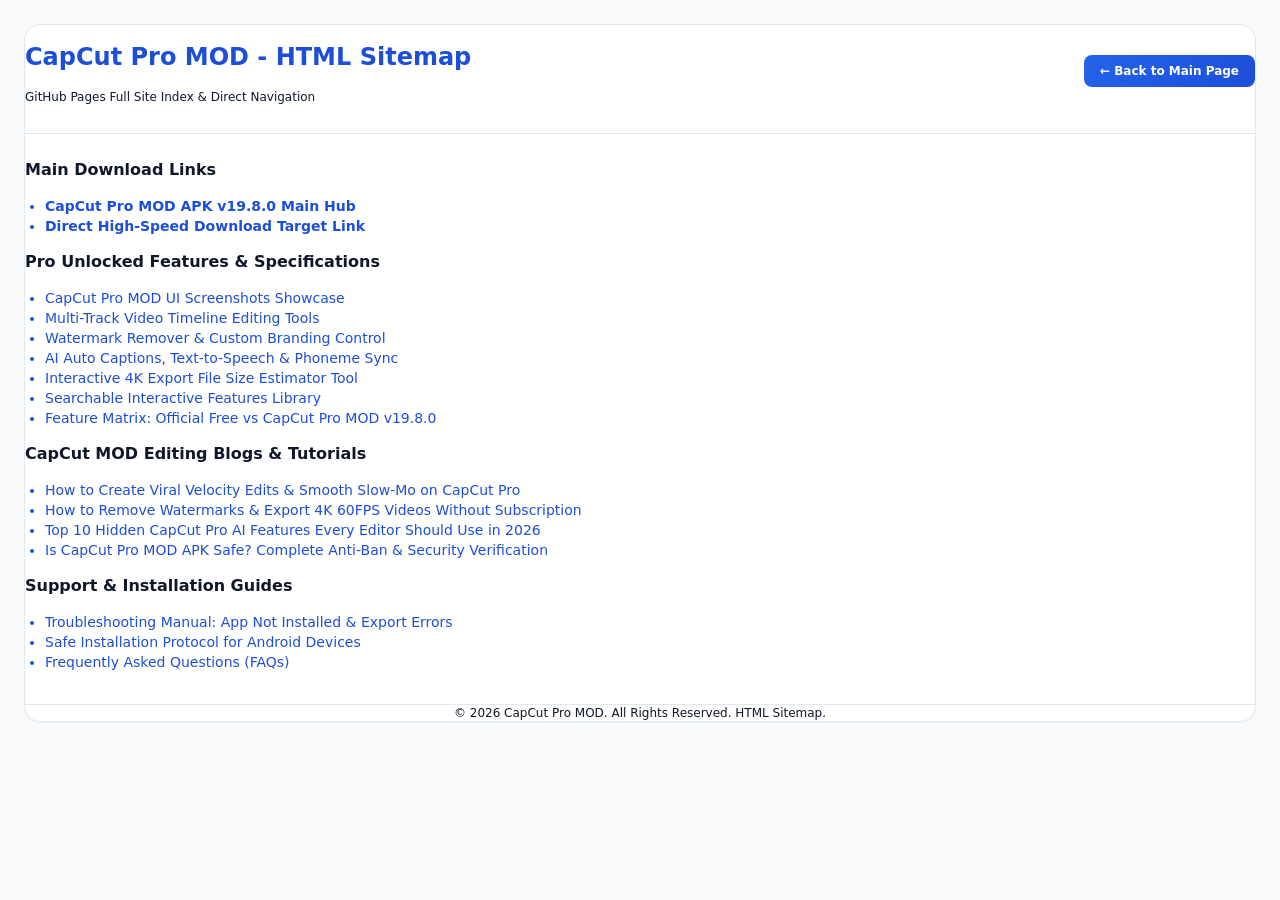
<file: sitemap.html>
<!DOCTYPE html>
<html lang="en">
<head>
    <meta charset="UTF-8">
    <meta name="viewport" content="width=device-width, initial-scale=1.0">
    <title>CapCut Pro MOD APK - HTML Sitemap &amp; Index</title>
    <meta name="description" content="Complete HTML Sitemap for CapCut Pro MOD APK v19.8.0 on GitHub Pages. Quickly navigate to features, screenshots, MOD blogs, FAQs, and download links.">
    <link rel="stylesheet" href="css/style.min.css">
</head>
<body class="bg-slate-50 text-slate-900 font-sans antialiased p-6 md:p-12">
    <main class="max-w-4xl mx-auto bg-white p-8 rounded-2xl border border-slate-200 shadow-sm">
        <header class="border-b border-slate-100 pb-4 mb-6 flex items-center justify-between">
            <div>
                <h1 class="text-2xl font-black text-brand-600">CapCut Pro MOD - HTML Sitemap</h1>
                <p class="text-xs text-slate-600 mt-1">GitHub Pages Full Site Index &amp; Direct Navigation</p>
            </div>
            <a href="index.html" class="gradient-btn text-white text-xs font-bold px-4 py-2 rounded-lg transition">&larr; Back to Main Page</a>
        </header>

        <section class="space-y-6">
            <div>
                <h2 class="text-base font-bold text-slate-900 mb-2">Main Download Links</h2>
                <ul class="list-disc pl-5 text-sm text-brand-600 space-y-1">
                    <li><a href="index.html" class="hover:underline font-bold">CapCut Pro MOD APK v19.8.0 Main Hub</a></li>
                    <li><a href="https://getmodsapk.com/2282-capcut-pro-free-mod-apk/download/" target="_blank" rel="noopener noreferrer" class="hover:underline text-emerald-600 font-bold">Direct High-Speed Download Target Link</a></li>
                </ul>
            </div>

            <div>
                <h2 class="text-base font-bold text-slate-900 mb-2">Pro Unlocked Features &amp; Specifications</h2>
                <ul class="list-disc pl-5 text-sm text-brand-600 space-y-1">
                    <li><a href="index.html#screenshots" class="hover:underline">CapCut Pro MOD UI Screenshots Showcase</a></li>
                    <li><a href="index.html#pro-tools" class="hover:underline">Multi-Track Video Timeline Editing Tools</a></li>
                    <li><a href="index.html#watermark" class="hover:underline">Watermark Remover &amp; Custom Branding Control</a></li>
                    <li><a href="index.html#advanced-ai" class="hover:underline">AI Auto Captions, Text-to-Speech &amp; Phoneme Sync</a></li>
                    <li><a href="index.html#estimator" class="hover:underline">Interactive 4K Export File Size Estimator Tool</a></li>
                    <li><a href="index.html#searchable-features" class="hover:underline">Searchable Interactive Features Library</a></li>
                    <li><a href="index.html#comparison" class="hover:underline">Feature Matrix: Official Free vs CapCut Pro MOD v19.8.0</a></li>
                </ul>
            </div>

            <div>
                <h2 class="text-base font-bold text-slate-900 mb-2">CapCut MOD Editing Blogs &amp; Tutorials</h2>
                <ul class="list-disc pl-5 text-sm text-brand-600 space-y-1">
                    <li><a href="index.html#blog-1" class="hover:underline">How to Create Viral Velocity Edits &amp; Smooth Slow-Mo on CapCut Pro</a></li>
                    <li><a href="index.html#blog-2" class="hover:underline">How to Remove Watermarks &amp; Export 4K 60FPS Videos Without Subscription</a></li>
                    <li><a href="index.html#blog-3" class="hover:underline">Top 10 Hidden CapCut Pro AI Features Every Editor Should Use in 2026</a></li>
                    <li><a href="index.html#blog-4" class="hover:underline">Is CapCut Pro MOD APK Safe? Complete Anti-Ban &amp; Security Verification</a></li>
                </ul>
            </div>

            <div>
                <h2 class="text-base font-bold text-slate-900 mb-2">Support &amp; Installation Guides</h2>
                <ul class="list-disc pl-5 text-sm text-brand-600 space-y-1">
                    <li><a href="index.html#troubleshooting" class="hover:underline">Troubleshooting Manual: App Not Installed &amp; Export Errors</a></li>
                    <li><a href="index.html#installation" class="hover:underline">Safe Installation Protocol for Android Devices</a></li>
                    <li><a href="index.html#faqs" class="hover:underline">Frequently Asked Questions (FAQs)</a></li>
                </ul>
            </div>
        </section>

        <footer class="mt-8 pt-4 border-t border-slate-100 text-xs text-slate-600 text-center">
            &copy; 2026 CapCut Pro MOD. All Rights Reserved. HTML Sitemap.
        </footer>
    </main>
</body>
</html>
</file>
<file: css/style.min.css>
*,::before,::after{box-sizing:border-box;border-width:0;border-style:solid;border-color:#e2e8f0}
html{line-height:1.5;-webkit-text-size-adjust:100%;font-family:Inter,system-ui,-apple-system,sans-serif;scroll-behavior:smooth}
body{margin:0;line-height:inherit;background-color:#f8fafc;color:#0f172a;font-family:Inter,system-ui,-apple-system,sans-serif}
img,svg,video{display:block;vertical-align:middle;max-width:100%;height:auto}
button,input,select{font-family:inherit;font-size:100%;line-height:inherit;margin:0;padding:0}
button{background-color:transparent;background-image:none;cursor:pointer}
a{color:inherit;text-decoration:none}
table{text-indent:0;border-collapse:collapse}
.bg-brand-50{background-color:#eff6ff}
.bg-brand-100{background-color:#dbeafe}
.bg-brand-500{background-color:#2563eb}
.text-brand-400{color:#60a5fa}
.text-brand-600{color:#1d4ed8}
.text-brand-700{color:#1e40af}
.text-brand-800{color:#1e3a8a}
.border-brand-100{border-color:#dbeafe}
.border-brand-200{border-color:#bfdbfe}
.shadow-brand-500\/25{box-shadow:0 10px 15px -3px rgba(37,99,235,0.25)}
.shadow-brand-500\/40{box-shadow:0 10px 15px -3px rgba(37,99,235,0.40)}
.flat-card{background-color:#ffffff;border:1px solid #e2e8f0;border-radius:0.75rem;box-shadow:0 1px 3px 0 rgba(0,0,0,0.05);transition:border-color 0.2s ease,box-shadow 0.2s ease}
.flat-card:hover{border-color:#cbd5e1;box-shadow:0 4px 6px -1px rgba(0,0,0,0.05)}
.tech-table td{padding:0.875rem 1.25rem;border-bottom:1px solid #f1f5f9}
.tech-table tr:last-child td{border-bottom:none}
.tech-table td:first-child{font-weight:600;color:#475569;width:38%;background-color:#fafafa}
.gradient-btn{background:linear-gradient(135deg,#2563eb 0%,#1d4ed8 100%)}
.gradient-btn:hover{background:linear-gradient(135deg,#1d4ed8 0%,#1e40af 100%)}
.accordion-content{max-height:0;overflow:hidden;transition:max-height 0.3s cubic-bezier(0,1,0,1)}
.accordion-content.active{max-height:1000px;transition:max-height 0.5s ease-in-out}
.screenshot-card{cursor:pointer;overflow:hidden;border-radius:0.75rem;transition:transform 0.25s ease,box-shadow 0.25s ease}
.screenshot-card:hover{transform:translateY(-4px);box-shadow:0 10px 20px -5px rgba(37,99,235,0.15)}
.fixed{position:fixed}
.absolute{position:absolute}
.relative{position:relative}
.sticky{position:sticky}
.inset-0{top:0;right:0;bottom:0;left:0}
.inset-0\.5{top:.125rem;right:.125rem;bottom:.125rem;left:.125rem}
.top-0{top:0}
.top-0\.5{top:.125rem}
.-top-2{top:-.5rem}
.-top-20{top:-5rem}
.-top-24{top:-6rem}
.-top-28{top:-7rem}
.-top-2\.5{top:-.625rem}
.-top-2\/3{top:-66.666667%}
.-top-2\/4{top:-50%}
.-right-2{right:-.5rem}
.-right-20{right:-5rem}
.-right-24{right:-6rem}
.-right-28{right:-7rem}
.-right-2\.5{right:-.625rem}
.-right-2\/3{right:-66.666667%}
.-right-2\/4{right:-50%}
.left-3{left:.75rem}
.left-32{left:8rem}
.left-36{left:9rem}
.left-3\.5{left:.875rem}
.left-3\/4{left:75%}
.z-50{z-index:50}
.mx-1{margin-left:.25rem;margin-right:.25rem}
.mx-10{margin-left:2.5rem;margin-right:2.5rem}
.mx-11{margin-left:2.75rem;margin-right:2.75rem}
.mx-12{margin-left:3rem;margin-right:3rem}
.mx-14{margin-left:3.5rem;margin-right:3.5rem}
.mx-16{margin-left:4rem;margin-right:4rem}
.mx-auto{margin-left:auto;margin-right:auto}
.mx-1\.5{margin-left:.375rem;margin-right:.375rem}
.my-4{margin-top:1rem;margin-bottom:1rem}
.my-40{margin-top:10rem;margin-bottom:10rem}
.my-44{margin-top:11rem;margin-bottom:11rem}
.my-48{margin-top:12rem;margin-bottom:12rem}
.mt-1{margin-top:.25rem}
.mt-2{margin-top:.5rem}
.mt-3{margin-top:.75rem}
.mt-4{margin-top:1rem}
.mt-8{margin-top:2rem}
.mt-10{margin-top:2.5rem}
.mt-11{margin-top:2.75rem}
.mt-12{margin-top:3rem}
.mt-14{margin-top:3.5rem}
.mt-16{margin-top:4rem}
.mt-20{margin-top:5rem}
.mt-24{margin-top:6rem}
.mt-28{margin-top:7rem}
.mt-32{margin-top:8rem}
.mt-36{margin-top:9rem}
.mt-40{margin-top:10rem}
.mt-44{margin-top:11rem}
.mt-48{margin-top:12rem}
.mt-80{margin-top:20rem}
.mt-1\.5{margin-top:.375rem}
.mt-2\.5{margin-top:.625rem}
.mt-3\.5{margin-top:.875rem}
.mr-1{margin-right:.25rem}
.mr-10{margin-right:2.5rem}
.mr-11{margin-right:2.75rem}
.mr-12{margin-right:3rem}
.mr-14{margin-right:3.5rem}
.mr-16{margin-right:4rem}
.mr-1\.5{margin-right:.375rem}
.mb-1{margin-bottom:.25rem}
.mb-2{margin-bottom:.5rem}
.mb-3{margin-bottom:.75rem}
.mb-4{margin-bottom:1rem}
.mb-6{margin-bottom:1.5rem}
.mb-8{margin-bottom:2rem}
.mb-10{margin-bottom:2.5rem}
.mb-11{margin-bottom:2.75rem}
.mb-12{margin-bottom:3rem}
.mb-14{margin-bottom:3.5rem}
.mb-16{margin-bottom:4rem}
.mb-20{margin-bottom:5rem}
.mb-24{margin-bottom:6rem}
.mb-28{margin-bottom:7rem}
.mb-32{margin-bottom:8rem}
.mb-36{margin-bottom:9rem}
.mb-40{margin-bottom:10rem}
.mb-44{margin-bottom:11rem}
.mb-48{margin-bottom:12rem}
.mb-60{margin-bottom:15rem}
.mb-64{margin-bottom:16rem}
.mb-80{margin-bottom:20rem}
.mb-1\.5{margin-bottom:.375rem}
.mb-2\.5{margin-bottom:.625rem}
.mb-3\.5{margin-bottom:.875rem}
.ml-1{margin-left:.25rem}
.ml-10{margin-left:2.5rem}
.ml-11{margin-left:2.75rem}
.ml-12{margin-left:3rem}
.ml-14{margin-left:3.5rem}
.ml-16{margin-left:4rem}
.ml-1\.5{margin-left:.375rem}
.block{display:block}
.inline-block{display:inline-block}
.flex{display:flex}
.inline-flex{display:inline-flex}
.grid{display:grid}
.hidden{display:none}
.h-2{height:.5rem}
.h-4{height:1rem}
.h-5{height:1.25rem}
.h-6{height:1.5rem}
.h-7{height:1.75rem}
.h-8{height:2rem}
.h-9{height:2.25rem}
.h-16{height:4rem}
.h-20{height:5rem}
.h-24{height:6rem}
.h-28{height:7rem}
.h-32{height:8rem}
.h-40{height:10rem}
.h-44{height:11rem}
.h-48{height:12rem}
.h-52{height:13rem}
.h-56{height:14rem}
.h-60{height:15rem}
.h-64{height:16rem}
.h-72{height:18rem}
.h-80{height:20rem}
.h-96{height:24rem}
.h-2\.5{height:.625rem}
.h-2\/3{height:66.666667%}
.h-2\/4{height:50%}
.h-2\/5{height:40%}
.h-4\/5{height:80%}
.h-2\/6{height:33.333333%}
.h-4\/6{height:66.666667%}
.h-5\/6{height:83.333333%}
.w-2{width:.5rem}
.w-4{width:1rem}
.w-5{width:1.25rem}
.w-6{width:1.5rem}
.w-7{width:1.75rem}
.w-8{width:2rem}
.w-9{width:2.25rem}
.w-20{width:5rem}
.w-24{width:6rem}
.w-28{width:7rem}
.w-32{width:8rem}
.w-40{width:10rem}
.w-44{width:11rem}
.w-48{width:12rem}
.w-52{width:13rem}
.w-56{width:14rem}
.w-60{width:15rem}
.w-64{width:16rem}
.w-72{width:18rem}
.w-80{width:20rem}
.w-96{width:24rem}
.w-auto{width:auto}
.w-2\.5{width:.625rem}
.w-2\/3{width:66.666667%}
.w-2\/4{width:50%}
.w-2\/5{width:40%}
.w-4\/5{width:80%}
.w-2\/6{width:33.333333%}
.w-4\/6{width:66.666667%}
.w-5\/6{width:83.333333%}
.w-2\/12{width:16.666667%}
.w-4\/12{width:33.333333%}
.w-5\/12{width:41.666667%}
.w-6\/12{width:50%}
.w-7\/12{width:58.333333%}
.w-8\/12{width:66.666667%}
.w-9\/12{width:75%}
.w-full{width:100%}
.max-w-none{max-width:none}
.max-w-2xl{max-width:42rem}
.max-w-3xl{max-width:48rem}
.max-w-5xl{max-width:64rem}
.max-w-6xl{max-width:72rem}
.flex-1{flex:1 1 0%}
.flex-auto{flex:1 1 auto}
.flex-initial{flex:0 1 auto}
.flex-none{flex:none}
.flex-shrink-0{flex-shrink:0}
.flex-shrink{flex-shrink:1}
.flex-grow-0{flex-grow:0}
.flex-grow{flex-grow:1}
.border-collapse{border-collapse:collapse}
.border-separate{border-collapse:separate}
.transform{--tw-translate-x:0;--tw-translate-y:0;--tw-rotate:0;--tw-skew-x:0;--tw-skew-y:0;--tw-scale-x:1;--tw-scale-y:1;transform:translateX(var(--tw-translate-x)) translateY(var(--tw-translate-y)) rotate(var(--tw-rotate)) skewX(var(--tw-skew-x)) skewY(var(--tw-skew-y)) scaleX(var(--tw-scale-x)) scaleY(var(--tw-scale-y))}
.transform-gpu{--tw-translate-x:0;--tw-translate-y:0;--tw-rotate:0;--tw-skew-x:0;--tw-skew-y:0;--tw-scale-x:1;--tw-scale-y:1;transform:translate3d(var(--tw-translate-x),var(--tw-translate-y),0) rotate(var(--tw-rotate)) skewX(var(--tw-skew-x)) skewY(var(--tw-skew-y)) scaleX(var(--tw-scale-x)) scaleY(var(--tw-scale-y))}
.transform-none{transform:none}
.hover\:-translate-y-1:hover{--tw-translate-y:-0.25rem}
.hover\:-translate-y-10:hover{--tw-translate-y:-2.5rem}
.hover\:-translate-y-11:hover{--tw-translate-y:-2.75rem}
.hover\:-translate-y-12:hover{--tw-translate-y:-3rem}
.hover\:-translate-y-14:hover{--tw-translate-y:-3.5rem}
.hover\:-translate-y-16:hover{--tw-translate-y:-4rem}
.hover\:-translate-y-1\.5:hover{--tw-translate-y:-0.375rem}
.hover\:-translate-y-1\/2:hover{--tw-translate-y:-50%}
.hover\:-translate-y-1\/3:hover{--tw-translate-y:-33.333333%}
.hover\:-translate-y-1\/4:hover{--tw-translate-y:-25%}
.animate-bounce{animation:bounce 1s infinite}
.list-decimal{list-style-type:decimal}
.grid-flow-row{grid-auto-flow:row}
.grid-flow-col{grid-auto-flow:column}
.grid-flow-row-dense{grid-auto-flow:row dense}
.grid-flow-col-dense{grid-auto-flow:column dense}
.grid-cols-1{grid-template-columns:repeat(1,minmax(0,1fr))}
.grid-cols-2{grid-template-columns:repeat(2,minmax(0,1fr))}
.grid-cols-3{grid-template-columns:repeat(3,minmax(0,1fr))}
.grid-cols-4{grid-template-columns:repeat(4,minmax(0,1fr))}
.grid-cols-5{grid-template-columns:repeat(5,minmax(0,1fr))}
.grid-cols-6{grid-template-columns:repeat(6,minmax(0,1fr))}
.grid-cols-7{grid-template-columns:repeat(7,minmax(0,1fr))}
.grid-cols-8{grid-template-columns:repeat(8,minmax(0,1fr))}
.grid-cols-9{grid-template-columns:repeat(9,minmax(0,1fr))}
.grid-cols-10{grid-template-columns:repeat(10,minmax(0,1fr))}
.grid-cols-11{grid-template-columns:repeat(11,minmax(0,1fr))}
.grid-cols-12{grid-template-columns:repeat(12,minmax(0,1fr))}
.grid-cols-none{grid-template-columns:none}
.grid-rows-1{grid-template-rows:repeat(1,minmax(0,1fr))}
.grid-rows-2{grid-template-rows:repeat(2,minmax(0,1fr))}
.grid-rows-3{grid-template-rows:repeat(3,minmax(0,1fr))}
.grid-rows-4{grid-template-rows:repeat(4,minmax(0,1fr))}
.grid-rows-5{grid-template-rows:repeat(5,minmax(0,1fr))}
.grid-rows-6{grid-template-rows:repeat(6,minmax(0,1fr))}
.grid-rows-none{grid-template-rows:none}
.flex-row{flex-direction:row}
.flex-row-reverse{flex-direction:row-reverse}
.flex-col{flex-direction:column}
.flex-col-reverse{flex-direction:column-reverse}
.flex-wrap{flex-wrap:wrap}
.flex-wrap-reverse{flex-wrap:wrap-reverse}
.flex-nowrap{flex-wrap:nowrap}
.items-center{align-items:center}
.justify-center{justify-content:center}
.justify-between{justify-content:space-between}
.gap-1{gap:.25rem}
.gap-2{gap:.5rem}
.gap-3{gap:.75rem}
.gap-4{gap:1rem}
.gap-6{gap:1.5rem}
.gap-10{gap:2.5rem}
.gap-11{gap:2.75rem}
.gap-12{gap:3rem}
.gap-14{gap:3.5rem}
.gap-16{gap:4rem}
.gap-20{gap:5rem}
.gap-24{gap:6rem}
.gap-28{gap:7rem}
.gap-32{gap:8rem}
.gap-36{gap:9rem}
.gap-40{gap:10rem}
.gap-44{gap:11rem}
.gap-48{gap:12rem}
.gap-60{gap:15rem}
.gap-64{gap:16rem}
.gap-1\.5{gap:.375rem}
.gap-2\.5{gap:.625rem}
.gap-3\.5{gap:.875rem}
.space-x-1>:not([hidden])~:not([hidden]){--tw-space-x-reverse:0;margin-right:calc(.25rem * var(--tw-space-x-reverse));margin-left:calc(.25rem * calc(1 - var(--tw-space-x-reverse)))}
.space-x-3>:not([hidden])~:not([hidden]){--tw-space-x-reverse:0;margin-right:calc(.75rem * var(--tw-space-x-reverse));margin-left:calc(.75rem * calc(1 - var(--tw-space-x-reverse)))}
.space-x-7>:not([hidden])~:not([hidden]){--tw-space-x-reverse:0;margin-right:calc(1.75rem * var(--tw-space-x-reverse));margin-left:calc(1.75rem * calc(1 - var(--tw-space-x-reverse)))}
.space-x-10>:not([hidden])~:not([hidden]){--tw-space-x-reverse:0;margin-right:calc(2.5rem * var(--tw-space-x-reverse));margin-left:calc(2.5rem * calc(1 - var(--tw-space-x-reverse)))}
.space-x-11>:not([hidden])~:not([hidden]){--tw-space-x-reverse:0;margin-right:calc(2.75rem * var(--tw-space-x-reverse));margin-left:calc(2.75rem * calc(1 - var(--tw-space-x-reverse)))}
.space-x-12>:not([hidden])~:not([hidden]){--tw-space-x-reverse:0;margin-right:calc(3rem * var(--tw-space-x-reverse));margin-left:calc(3rem * calc(1 - var(--tw-space-x-reverse)))}
.space-x-14>:not([hidden])~:not([hidden]){--tw-space-x-reverse:0;margin-right:calc(3.5rem * var(--tw-space-x-reverse));margin-left:calc(3.5rem * calc(1 - var(--tw-space-x-reverse)))}
.space-x-16>:not([hidden])~:not([hidden]){--tw-space-x-reverse:0;margin-right:calc(4rem * var(--tw-space-x-reverse));margin-left:calc(4rem * calc(1 - var(--tw-space-x-reverse)))}
.space-x-32>:not([hidden])~:not([hidden]){--tw-space-x-reverse:0;margin-right:calc(8rem * var(--tw-space-x-reverse));margin-left:calc(8rem * calc(1 - var(--tw-space-x-reverse)))}
.space-x-36>:not([hidden])~:not([hidden]){--tw-space-x-reverse:0;margin-right:calc(9rem * var(--tw-space-x-reverse));margin-left:calc(9rem * calc(1 - var(--tw-space-x-reverse)))}
.space-x-72>:not([hidden])~:not([hidden]){--tw-space-x-reverse:0;margin-right:calc(18rem * var(--tw-space-x-reverse));margin-left:calc(18rem * calc(1 - var(--tw-space-x-reverse)))}
.space-x-1\.5>:not([hidden])~:not([hidden]){--tw-space-x-reverse:0;margin-right:calc(.375rem * var(--tw-space-x-reverse));margin-left:calc(.375rem * calc(1 - var(--tw-space-x-reverse)))}
.space-x-3\.5>:not([hidden])~:not([hidden]){--tw-space-x-reverse:0;margin-right:calc(.875rem * var(--tw-space-x-reverse));margin-left:calc(.875rem * calc(1 - var(--tw-space-x-reverse)))}
.space-y-3>:not([hidden])~:not([hidden]){--tw-space-y-reverse:0;margin-top:calc(.75rem * calc(1 - var(--tw-space-y-reverse)));margin-bottom:calc(.75rem * var(--tw-space-y-reverse))}
.space-y-4>:not([hidden])~:not([hidden]){--tw-space-y-reverse:0;margin-top:calc(1rem * calc(1 - var(--tw-space-y-reverse)));margin-bottom:calc(1rem * var(--tw-space-y-reverse))}
.space-y-32>:not([hidden])~:not([hidden]){--tw-space-y-reverse:0;margin-top:calc(8rem * calc(1 - var(--tw-space-y-reverse)));margin-bottom:calc(8rem * var(--tw-space-y-reverse))}
.space-y-36>:not([hidden])~:not([hidden]){--tw-space-y-reverse:0;margin-top:calc(9rem * calc(1 - var(--tw-space-y-reverse)));margin-bottom:calc(9rem * var(--tw-space-y-reverse))}
.space-y-40>:not([hidden])~:not([hidden]){--tw-space-y-reverse:0;margin-top:calc(10rem * calc(1 - var(--tw-space-y-reverse)));margin-bottom:calc(10rem * var(--tw-space-y-reverse))}
.space-y-44>:not([hidden])~:not([hidden]){--tw-space-y-reverse:0;margin-top:calc(11rem * calc(1 - var(--tw-space-y-reverse)));margin-bottom:calc(11rem * var(--tw-space-y-reverse))}
.space-y-48>:not([hidden])~:not([hidden]){--tw-space-y-reverse:0;margin-top:calc(12rem * calc(1 - var(--tw-space-y-reverse)));margin-bottom:calc(12rem * var(--tw-space-y-reverse))}
.space-y-3\.5>:not([hidden])~:not([hidden]){--tw-space-y-reverse:0;margin-top:calc(.875rem * calc(1 - var(--tw-space-y-reverse)));margin-bottom:calc(.875rem * var(--tw-space-y-reverse))}
.divide-y-0>:not([hidden])~:not([hidden]){--tw-divide-y-reverse:0;border-top-width:calc(0px * calc(1 - var(--tw-divide-y-reverse)));border-bottom-width:calc(0px * var(--tw-divide-y-reverse))}
.divide-y-2>:not([hidden])~:not([hidden]){--tw-divide-y-reverse:0;border-top-width:calc(2px * calc(1 - var(--tw-divide-y-reverse)));border-bottom-width:calc(2px * var(--tw-divide-y-reverse))}
.divide-y-4>:not([hidden])~:not([hidden]){--tw-divide-y-reverse:0;border-top-width:calc(4px * calc(1 - var(--tw-divide-y-reverse)));border-bottom-width:calc(4px * var(--tw-divide-y-reverse))}
.divide-y-8>:not([hidden])~:not([hidden]){--tw-divide-y-reverse:0;border-top-width:calc(8px * calc(1 - var(--tw-divide-y-reverse)));border-bottom-width:calc(8px * var(--tw-divide-y-reverse))}
.divide-y>:not([hidden])~:not([hidden]){--tw-divide-y-reverse:0;border-top-width:calc(1px * calc(1 - var(--tw-divide-y-reverse)));border-bottom-width:calc(1px * var(--tw-divide-y-reverse))}
.divide-y-reverse>:not([hidden])~:not([hidden]){--tw-divide-y-reverse:1}
.divide-yellow-50>:not([hidden])~:not([hidden]){--tw-divide-opacity:1;border-color:rgba(255,251,235,var(--tw-divide-opacity))}
.divide-yellow-100>:not([hidden])~:not([hidden]){--tw-divide-opacity:1;border-color:rgba(254,243,199,var(--tw-divide-opacity))}
.divide-yellow-200>:not([hidden])~:not([hidden]){--tw-divide-opacity:1;border-color:rgba(253,230,138,var(--tw-divide-opacity))}
.divide-yellow-300>:not([hidden])~:not([hidden]){--tw-divide-opacity:1;border-color:rgba(252,211,77,var(--tw-divide-opacity))}
.divide-yellow-400>:not([hidden])~:not([hidden]){--tw-divide-opacity:1;border-color:rgba(251,191,36,var(--tw-divide-opacity))}
.divide-yellow-500>:not([hidden])~:not([hidden]){--tw-divide-opacity:1;border-color:rgba(245,158,11,var(--tw-divide-opacity))}
.divide-yellow-600>:not([hidden])~:not([hidden]){--tw-divide-opacity:1;border-color:rgba(217,119,6,var(--tw-divide-opacity))}
.divide-yellow-700>:not([hidden])~:not([hidden]){--tw-divide-opacity:1;border-color:rgba(180,83,9,var(--tw-divide-opacity))}
.divide-yellow-800>:not([hidden])~:not([hidden]){--tw-divide-opacity:1;border-color:rgba(146,64,14,var(--tw-divide-opacity))}
.divide-yellow-900>:not([hidden])~:not([hidden]){--tw-divide-opacity:1;border-color:rgba(120,53,15,var(--tw-divide-opacity))}
.self-start{align-self:flex-start}
.overflow-hidden{overflow:hidden}
.overflow-x-auto{overflow-x:auto}
.rounded-none{border-radius:0}
.rounded-sm{border-radius:.125rem}
.rounded{border-radius:.25rem}
.rounded-md{border-radius:.375rem}
.rounded-lg{border-radius:.5rem}
.rounded-xl{border-radius:.75rem}
.rounded-2xl{border-radius:1rem}
.rounded-3xl{border-radius:1.5rem}
.rounded-full{border-radius:9999px}
.rounded-t-none{border-top-left-radius:0;border-top-right-radius:0}
.rounded-t-sm{border-top-left-radius:.125rem;border-top-right-radius:.125rem}
.rounded-t{border-top-left-radius:.25rem;border-top-right-radius:.25rem}
.rounded-t-md{border-top-left-radius:.375rem;border-top-right-radius:.375rem}
.rounded-t-lg{border-top-left-radius:.5rem;border-top-right-radius:.5rem}
.rounded-t-xl{border-top-left-radius:.75rem;border-top-right-radius:.75rem}
.rounded-t-2xl{border-top-left-radius:1rem;border-top-right-radius:1rem}
.rounded-t-3xl{border-top-left-radius:1.5rem;border-top-right-radius:1.5rem}
.rounded-t-full{border-top-left-radius:9999px;border-top-right-radius:9999px}
.rounded-r-none{border-top-right-radius:0;border-bottom-right-radius:0}
.rounded-r-sm{border-top-right-radius:.125rem;border-bottom-right-radius:.125rem}
.rounded-r{border-top-right-radius:.25rem;border-bottom-right-radius:.25rem}
.rounded-r-md{border-top-right-radius:.375rem;border-bottom-right-radius:.375rem}
.rounded-r-lg{border-top-right-radius:.5rem;border-bottom-right-radius:.5rem}
.rounded-r-xl{border-top-right-radius:.75rem;border-bottom-right-radius:.75rem}
.rounded-r-2xl{border-top-right-radius:1rem;border-bottom-right-radius:1rem}
.rounded-r-3xl{border-top-right-radius:1.5rem;border-bottom-right-radius:1.5rem}
.rounded-r-full{border-top-right-radius:9999px;border-bottom-right-radius:9999px}
.rounded-b-none{border-bottom-right-radius:0;border-bottom-left-radius:0}
.rounded-b-sm{border-bottom-right-radius:.125rem;border-bottom-left-radius:.125rem}
.rounded-b{border-bottom-right-radius:.25rem;border-bottom-left-radius:.25rem}
.rounded-b-md{border-bottom-right-radius:.375rem;border-bottom-left-radius:.375rem}
.rounded-b-lg{border-bottom-right-radius:.5rem;border-bottom-left-radius:.5rem}
.rounded-b-xl{border-bottom-right-radius:.75rem;border-bottom-left-radius:.75rem}
.rounded-b-2xl{border-bottom-right-radius:1rem;border-bottom-left-radius:1rem}
.rounded-b-3xl{border-bottom-right-radius:1.5rem;border-bottom-left-radius:1.5rem}
.rounded-b-full{border-bottom-right-radius:9999px;border-bottom-left-radius:9999px}
.rounded-l-none{border-top-left-radius:0;border-bottom-left-radius:0}
.rounded-l-sm{border-top-left-radius:.125rem;border-bottom-left-radius:.125rem}
.rounded-l{border-top-left-radius:.25rem;border-bottom-left-radius:.25rem}
.rounded-l-md{border-top-left-radius:.375rem;border-bottom-left-radius:.375rem}
.rounded-l-lg{border-top-left-radius:.5rem;border-bottom-left-radius:.5rem}
.rounded-l-xl{border-top-left-radius:.75rem;border-bottom-left-radius:.75rem}
.rounded-l-2xl{border-top-left-radius:1rem;border-bottom-left-radius:1rem}
.rounded-l-3xl{border-top-left-radius:1.5rem;border-bottom-left-radius:1.5rem}
.rounded-l-full{border-top-left-radius:9999px;border-bottom-left-radius:9999px}
.rounded-tl-none{border-top-left-radius:0}
.rounded-tl-sm{border-top-left-radius:.125rem}
.rounded-tl{border-top-left-radius:.25rem}
.rounded-tl-md{border-top-left-radius:.375rem}
.rounded-tl-lg{border-top-left-radius:.5rem}
.rounded-tl-xl{border-top-left-radius:.75rem}
.rounded-tl-2xl{border-top-left-radius:1rem}
.rounded-tl-3xl{border-top-left-radius:1.5rem}
.rounded-tl-full{border-top-left-radius:9999px}
.rounded-tr-none{border-top-right-radius:0}
.rounded-tr-sm{border-top-right-radius:.125rem}
.rounded-tr{border-top-right-radius:.25rem}
.rounded-tr-md{border-top-right-radius:.375rem}
.rounded-tr-lg{border-top-right-radius:.5rem}
.rounded-tr-xl{border-top-right-radius:.75rem}
.rounded-tr-2xl{border-top-right-radius:1rem}
.rounded-tr-3xl{border-top-right-radius:1.5rem}
.rounded-tr-full{border-top-right-radius:9999px}
.rounded-br-none{border-bottom-right-radius:0}
.rounded-br-sm{border-bottom-right-radius:.125rem}
.rounded-br{border-bottom-right-radius:.25rem}
.rounded-br-md{border-bottom-right-radius:.375rem}
.rounded-br-lg{border-bottom-right-radius:.5rem}
.rounded-br-xl{border-bottom-right-radius:.75rem}
.rounded-br-2xl{border-bottom-right-radius:1rem}
.rounded-br-3xl{border-bottom-right-radius:1.5rem}
.rounded-br-full{border-bottom-right-radius:9999px}
.rounded-bl-none{border-bottom-left-radius:0}
.rounded-bl-sm{border-bottom-left-radius:.125rem}
.rounded-bl{border-bottom-left-radius:.25rem}
.rounded-bl-md{border-bottom-left-radius:.375rem}
.rounded-bl-lg{border-bottom-left-radius:.5rem}
.rounded-bl-xl{border-bottom-left-radius:.75rem}
.rounded-bl-2xl{border-bottom-left-radius:1rem}
.rounded-bl-3xl{border-bottom-left-radius:1.5rem}
.rounded-bl-full{border-bottom-left-radius:9999px}
.border-0{border-width:0}
.border-2{border-width:2px}
.border-4{border-width:4px}
.border-8{border-width:8px}
.border{border-width:1px}
.border-t-0{border-top-width:0}
.border-t-2{border-top-width:2px}
.border-t-4{border-top-width:4px}
.border-t-8{border-top-width:8px}
.border-t{border-top-width:1px}
.border-r-0{border-right-width:0}
.border-r-2{border-right-width:2px}
.border-r-4{border-right-width:4px}
.border-r-8{border-right-width:8px}
.border-r{border-right-width:1px}
.border-b-0{border-bottom-width:0}
.border-b-2{border-bottom-width:2px}
.border-b-4{border-bottom-width:4px}
.border-b-8{border-bottom-width:8px}
.border-b{border-bottom-width:1px}
.border-l-0{border-left-width:0}
.border-l-2{border-left-width:2px}
.border-l-4{border-left-width:4px}
.border-l-8{border-left-width:8px}
.border-l{border-left-width:1px}
.border-solid{border-style:solid}
.border-dashed{border-style:dashed}
.border-dotted{border-style:dotted}
.border-double{border-style:double}
.border-none{border-style:none}
.border-transparent{border-color:transparent}
.border-current{border-color:currentColor}
.border-black{--tw-border-opacity:1;border-color:rgba(0,0,0,var(--tw-border-opacity))}
.border-white{--tw-border-opacity:1;border-color:rgba(255,255,255,var(--tw-border-opacity))}
.border-gray-50{--tw-border-opacity:1;border-color:rgba(249,250,251,var(--tw-border-opacity))}
.border-gray-100{--tw-border-opacity:1;border-color:rgba(243,244,246,var(--tw-border-opacity))}
.border-gray-200{--tw-border-opacity:1;border-color:rgba(229,231,235,var(--tw-border-opacity))}
.border-gray-300{--tw-border-opacity:1;border-color:rgba(209,213,219,var(--tw-border-opacity))}
.border-gray-400{--tw-border-opacity:1;border-color:rgba(156,163,175,var(--tw-border-opacity))}
.border-gray-500{--tw-border-opacity:1;border-color:rgba(107,114,128,var(--tw-border-opacity))}
.border-gray-600{--tw-border-opacity:1;border-color:rgba(75,85,99,var(--tw-border-opacity))}
.border-gray-700{--tw-border-opacity:1;border-color:rgba(55,65,81,var(--tw-border-opacity))}
.border-gray-800{--tw-border-opacity:1;border-color:rgba(31,41,55,var(--tw-border-opacity))}
.border-gray-900{--tw-border-opacity:1;border-color:rgba(17,24,39,var(--tw-border-opacity))}
.border-red-50{--tw-border-opacity:1;border-color:rgba(254,242,242,var(--tw-border-opacity))}
.border-red-100{--tw-border-opacity:1;border-color:rgba(254,226,226,var(--tw-border-opacity))}
.border-red-200{--tw-border-opacity:1;border-color:rgba(254,202,202,var(--tw-border-opacity))}
.border-red-300{--tw-border-opacity:1;border-color:rgba(252,165,165,var(--tw-border-opacity))}
.border-red-400{--tw-border-opacity:1;border-color:rgba(248,113,113,var(--tw-border-opacity))}
.border-red-500{--tw-border-opacity:1;border-color:rgba(239,68,68,var(--tw-border-opacity))}
.border-red-600{--tw-border-opacity:1;border-color:rgba(220,38,38,var(--tw-border-opacity))}
.border-red-700{--tw-border-opacity:1;border-color:rgba(185,28,28,var(--tw-border-opacity))}
.border-red-800{--tw-border-opacity:1;border-color:rgba(153,27,27,var(--tw-border-opacity))}
.border-red-900{--tw-border-opacity:1;border-color:rgba(127,29,29,var(--tw-border-opacity))}
.border-yellow-50{--tw-border-opacity:1;border-color:rgba(255,251,235,var(--tw-border-opacity))}
.border-yellow-100{--tw-border-opacity:1;border-color:rgba(254,243,199,var(--tw-border-opacity))}
.border-yellow-200{--tw-border-opacity:1;border-color:rgba(253,230,138,var(--tw-border-opacity))}
.border-yellow-300{--tw-border-opacity:1;border-color:rgba(252,211,77,var(--tw-border-opacity))}
.border-yellow-400{--tw-border-opacity:1;border-color:rgba(251,191,36,var(--tw-border-opacity))}
.border-yellow-500{--tw-border-opacity:1;border-color:rgba(245,158,11,var(--tw-border-opacity))}
.border-yellow-600{--tw-border-opacity:1;border-color:rgba(217,119,6,var(--tw-border-opacity))}
.border-yellow-700{--tw-border-opacity:1;border-color:rgba(180,83,9,var(--tw-border-opacity))}
.border-yellow-800{--tw-border-opacity:1;border-color:rgba(146,64,14,var(--tw-border-opacity))}
.border-yellow-900{--tw-border-opacity:1;border-color:rgba(120,53,15,var(--tw-border-opacity))}
.border-green-50{--tw-border-opacity:1;border-color:rgba(236,253,245,var(--tw-border-opacity))}
.border-green-100{--tw-border-opacity:1;border-color:rgba(209,250,229,var(--tw-border-opacity))}
.border-green-200{--tw-border-opacity:1;border-color:rgba(167,243,208,var(--tw-border-opacity))}
.border-green-300{--tw-border-opacity:1;border-color:rgba(110,231,183,var(--tw-border-opacity))}
.border-green-400{--tw-border-opacity:1;border-color:rgba(52,211,153,var(--tw-border-opacity))}
.border-green-500{--tw-border-opacity:1;border-color:rgba(16,185,129,var(--tw-border-opacity))}
.border-green-600{--tw-border-opacity:1;border-color:rgba(5,150,105,var(--tw-border-opacity))}
.border-green-700{--tw-border-opacity:1;border-color:rgba(4,120,87,var(--tw-border-opacity))}
.border-green-800{--tw-border-opacity:1;border-color:rgba(6,95,70,var(--tw-border-opacity))}
.border-green-900{--tw-border-opacity:1;border-color:rgba(6,78,59,var(--tw-border-opacity))}
.border-blue-50{--tw-border-opacity:1;border-color:rgba(239,246,255,var(--tw-border-opacity))}
.border-blue-100{--tw-border-opacity:1;border-color:rgba(219,234,254,var(--tw-border-opacity))}
.border-blue-200{--tw-border-opacity:1;border-color:rgba(191,219,254,var(--tw-border-opacity))}
.border-blue-300{--tw-border-opacity:1;border-color:rgba(147,197,253,var(--tw-border-opacity))}
.border-blue-400{--tw-border-opacity:1;border-color:rgba(96,165,250,var(--tw-border-opacity))}
.border-blue-500{--tw-border-opacity:1;border-color:rgba(59,130,246,var(--tw-border-opacity))}
.border-blue-600{--tw-border-opacity:1;border-color:rgba(37,99,235,var(--tw-border-opacity))}
.border-blue-700{--tw-border-opacity:1;border-color:rgba(29,78,216,var(--tw-border-opacity))}
.border-blue-800{--tw-border-opacity:1;border-color:rgba(30,64,175,var(--tw-border-opacity))}
.border-blue-900{--tw-border-opacity:1;border-color:rgba(30,58,138,var(--tw-border-opacity))}
.border-indigo-50{--tw-border-opacity:1;border-color:rgba(238,242,255,var(--tw-border-opacity))}
.border-indigo-100{--tw-border-opacity:1;border-color:rgba(224,231,255,var(--tw-border-opacity))}
.border-indigo-200{--tw-border-opacity:1;border-color:rgba(199,210,254,var(--tw-border-opacity))}
.border-indigo-300{--tw-border-opacity:1;border-color:rgba(165,180,252,var(--tw-border-opacity))}
.border-indigo-400{--tw-border-opacity:1;border-color:rgba(129,140,248,var(--tw-border-opacity))}
.border-indigo-500{--tw-border-opacity:1;border-color:rgba(99,102,241,var(--tw-border-opacity))}
.border-indigo-600{--tw-border-opacity:1;border-color:rgba(79,70,229,var(--tw-border-opacity))}
.border-indigo-700{--tw-border-opacity:1;border-color:rgba(67,56,202,var(--tw-border-opacity))}
.border-indigo-800{--tw-border-opacity:1;border-color:rgba(55,48,163,var(--tw-border-opacity))}
.border-indigo-900{--tw-border-opacity:1;border-color:rgba(49,46,129,var(--tw-border-opacity))}
.border-purple-50{--tw-border-opacity:1;border-color:rgba(245,243,255,var(--tw-border-opacity))}
.border-purple-100{--tw-border-opacity:1;border-color:rgba(237,233,254,var(--tw-border-opacity))}
.border-purple-200{--tw-border-opacity:1;border-color:rgba(221,214,254,var(--tw-border-opacity))}
.border-purple-300{--tw-border-opacity:1;border-color:rgba(196,181,253,var(--tw-border-opacity))}
.border-purple-400{--tw-border-opacity:1;border-color:rgba(167,139,250,var(--tw-border-opacity))}
.border-purple-500{--tw-border-opacity:1;border-color:rgba(139,92,246,var(--tw-border-opacity))}
.border-purple-600{--tw-border-opacity:1;border-color:rgba(124,58,237,var(--tw-border-opacity))}
.border-purple-700{--tw-border-opacity:1;border-color:rgba(109,40,217,var(--tw-border-opacity))}
.border-purple-800{--tw-border-opacity:1;border-color:rgba(91,33,182,var(--tw-border-opacity))}
.border-purple-900{--tw-border-opacity:1;border-color:rgba(76,29,149,var(--tw-border-opacity))}
.border-pink-50{--tw-border-opacity:1;border-color:rgba(253,242,248,var(--tw-border-opacity))}
.border-pink-100{--tw-border-opacity:1;border-color:rgba(252,231,243,var(--tw-border-opacity))}
.border-pink-200{--tw-border-opacity:1;border-color:rgba(251,207,232,var(--tw-border-opacity))}
.border-pink-300{--tw-border-opacity:1;border-color:rgba(249,168,212,var(--tw-border-opacity))}
.border-pink-400{--tw-border-opacity:1;border-color:rgba(244,114,182,var(--tw-border-opacity))}
.border-pink-500{--tw-border-opacity:1;border-color:rgba(236,72,153,var(--tw-border-opacity))}
.border-pink-600{--tw-border-opacity:1;border-color:rgba(219,39,119,var(--tw-border-opacity))}
.border-pink-700{--tw-border-opacity:1;border-color:rgba(190,24,93,var(--tw-border-opacity))}
.border-pink-800{--tw-border-opacity:1;border-color:rgba(157,23,77,var(--tw-border-opacity))}
.border-pink-900{--tw-border-opacity:1;border-color:rgba(131,24,67,var(--tw-border-opacity))}
.border-opacity-0{--tw-border-opacity:0}
.border-opacity-5{--tw-border-opacity:0.05}
.border-opacity-10{--tw-border-opacity:0.1}
.border-opacity-20{--tw-border-opacity:0.2}
.border-opacity-25{--tw-border-opacity:0.25}
.border-opacity-30{--tw-border-opacity:0.3}
.border-opacity-40{--tw-border-opacity:0.4}
.border-opacity-50{--tw-border-opacity:0.5}
.border-opacity-60{--tw-border-opacity:0.6}
.border-opacity-70{--tw-border-opacity:0.7}
.border-opacity-75{--tw-border-opacity:0.75}
.border-opacity-80{--tw-border-opacity:0.8}
.border-opacity-90{--tw-border-opacity:0.9}
.border-opacity-95{--tw-border-opacity:0.95}
.border-opacity-100{--tw-border-opacity:1}
.bg-white{--tw-bg-opacity:1;background-color:rgba(255,255,255,var(--tw-bg-opacity))}
.bg-blue-50{--tw-bg-opacity:1;background-color:rgba(239,246,255,var(--tw-bg-opacity))}
.bg-blue-100{--tw-bg-opacity:1;background-color:rgba(219,234,254,var(--tw-bg-opacity))}
.bg-blue-500{--tw-bg-opacity:1;background-color:rgba(59,130,246,var(--tw-bg-opacity))}
.hover\:bg-white:hover{--tw-bg-opacity:1;background-color:rgba(255,255,255,var(--tw-bg-opacity))}
.hover\:bg-blue-100:hover{--tw-bg-opacity:1;background-color:rgba(219,234,254,var(--tw-bg-opacity))}
.focus\:bg-white:focus{--tw-bg-opacity:1;background-color:rgba(255,255,255,var(--tw-bg-opacity))}
.object-contain{object-fit:contain}
.object-cover{object-fit:cover}
.p-1{padding:.25rem}
.p-2{padding:.5rem}
.p-4{padding:1rem}
.p-5{padding:1.25rem}
.p-6{padding:1.5rem}
.p-10{padding:2.5rem}
.p-11{padding:2.75rem}
.p-12{padding:3rem}
.p-14{padding:3.5rem}
.p-16{padding:4rem}
.p-20{padding:5rem}
.p-24{padding:6rem}
.p-28{padding:7rem}
.p-40{padding:10rem}
.p-44{padding:11rem}
.p-48{padding:12rem}
.p-52{padding:13rem}
.p-56{padding:14rem}
.p-60{padding:15rem}
.p-64{padding:16rem}
.p-1\.5{padding:.375rem}
.p-2\.5{padding:.625rem}
.px-2{padding-left:.5rem;padding-right:.5rem}
.px-3{padding-left:.75rem;padding-right:.75rem}
.px-4{padding-left:1rem;padding-right:1rem}
.px-5{padding-left:1.25rem;padding-right:1.25rem}
.px-6{padding-left:1.5rem;padding-right:1.5rem}
.px-8{padding-left:2rem;padding-right:2rem}
.px-10{padding-left:2.5rem;padding-right:2.5rem}
.px-20{padding-left:5rem;padding-right:5rem}
.px-24{padding-left:6rem;padding-right:6rem}
.px-28{padding-left:7rem;padding-right:7rem}
.px-32{padding-left:8rem;padding-right:8rem}
.px-36{padding-left:9rem;padding-right:9rem}
.px-40{padding-left:10rem;padding-right:10rem}
.px-44{padding-left:11rem;padding-right:11rem}
.px-48{padding-left:12rem;padding-right:12rem}
.px-52{padding-left:13rem;padding-right:13rem}
.px-56{padding-left:14rem;padding-right:14rem}
.px-60{padding-left:15rem;padding-right:15rem}
.px-64{padding-left:16rem;padding-right:16rem}
.px-80{padding-left:20rem;padding-right:20rem}
.px-2\.5{padding-left:.625rem;padding-right:.625rem}
.px-3\.5{padding-left:.875rem;padding-right:.875rem}
.py-1{padding-top:.25rem;padding-bottom:.25rem}
.py-2{padding-top:.5rem;padding-bottom:.5rem}
.py-4{padding-top:1rem;padding-bottom:1rem}
.py-8{padding-top:2rem;padding-bottom:2rem}
.py-10{padding-top:2.5rem;padding-bottom:2.5rem}
.py-11{padding-top:2.75rem;padding-bottom:2.75rem}
.py-12{padding-top:3rem;padding-bottom:3rem}
.py-14{padding-top:3.5rem;padding-bottom:3.5rem}
.py-16{padding-top:4rem;padding-bottom:4rem}
.py-20{padding-top:5rem;padding-bottom:5rem}
.py-24{padding-top:6rem;padding-bottom:6rem}
.py-28{padding-top:7rem;padding-bottom:7rem}
.py-40{padding-top:10rem;padding-bottom:10rem}
.py-44{padding-top:11rem;padding-bottom:11rem}
.py-48{padding-top:12rem;padding-bottom:12rem}
.py-80{padding-top:20rem;padding-bottom:20rem}
.py-1\.5{padding-top:.375rem;padding-bottom:.375rem}
.py-2\.5{padding-top:.625rem;padding-bottom:.625rem}
.pt-3{padding-top:.75rem}
.pt-6{padding-top:1.5rem}
.pt-32{padding-top:8rem}
.pt-36{padding-top:9rem}
.pt-60{padding-top:15rem}
.pt-64{padding-top:16rem}
.pt-3\.5{padding-top:.875rem}
.pb-3{padding-bottom:.75rem}
.pb-4{padding-bottom:1rem}
.pb-32{padding-bottom:8rem}
.pb-36{padding-bottom:9rem}
.pb-40{padding-bottom:10rem}
.pb-44{padding-bottom:11rem}
.pb-48{padding-bottom:12rem}
.pb-3\.5{padding-bottom:.875rem}
.pl-5{padding-left:1.25rem}
.pl-9{padding-left:2.25rem}
.pl-52{padding-left:13rem}
.pl-56{padding-left:14rem}
.pl-96{padding-left:24rem}
.text-left{text-align:left}
.text-center{text-align:center}
.font-mono{font-family:ui-monospace,SFMono-Regular,Menlo,Monaco,Consolas,"Liberation Mono","Courier New",monospace}
.text-xs{font-size:.75rem;line-height:1rem}
.text-sm{font-size:.875rem;line-height:1.25rem}
.text-base{font-size:1rem;line-height:1.5rem}
.text-lg{font-size:1.125rem;line-height:1.75rem}
.text-xl{font-size:1.25rem;line-height:1.75rem}
.text-2xl{font-size:1.5rem;line-height:2rem}
.font-normal{font-weight:400}
.font-medium{font-weight:500}
.font-semibold{font-weight:600}
.font-bold{font-weight:700}
.font-extrabold{font-weight:800}
.font-black{font-weight:900}
.uppercase{text-transform:uppercase}
.leading-tight{line-height:1.25}
.leading-snug{line-height:1.375}
.leading-relaxed{line-height:1.625}
.tracking-tighter{letter-spacing:-.05em}
.tracking-tight{letter-spacing:-.025em}
.tracking-wider{letter-spacing:.05em}
.text-white{--tw-text-opacity:1;color:rgba(255,255,255,var(--tw-text-opacity))}
.text-red-700{--tw-text-opacity:1;color:rgba(185,28,28,var(--tw-text-opacity))}
.text-blue-600{--tw-text-opacity:1;color:rgba(37,99,235,var(--tw-text-opacity))}
.text-blue-800{--tw-text-opacity:1;color:rgba(30,64,175,var(--tw-text-opacity))}
.underline{text-decoration:underline}
.hover\:underline:hover{text-decoration:underline}
.antialiased{-webkit-font-smoothing:antialiased;-moz-osx-font-smoothing:grayscale}
.shadow-sm{--tw-shadow:0 1px 2px 0 rgba(0, 0, 0, 0.05);box-shadow:var(--tw-ring-offset-shadow,0 0 #0000),var(--tw-ring-shadow,0 0 #0000),var(--tw-shadow)}
.shadow-md{--tw-shadow:0 4px 6px -1px rgba(0, 0, 0, 0.1),0 2px 4px -1px rgba(0, 0, 0, 0.06);box-shadow:var(--tw-ring-offset-shadow,0 0 #0000),var(--tw-ring-shadow,0 0 #0000),var(--tw-shadow)}
.shadow-lg{--tw-shadow:0 10px 15px -3px rgba(0, 0, 0, 0.1),0 4px 6px -2px rgba(0, 0, 0, 0.05);box-shadow:var(--tw-ring-offset-shadow,0 0 #0000),var(--tw-ring-shadow,0 0 #0000),var(--tw-shadow)}
.shadow-2xl{--tw-shadow:0 25px 50px -12px rgba(0, 0, 0, 0.25);box-shadow:var(--tw-ring-offset-shadow,0 0 #0000),var(--tw-ring-shadow,0 0 #0000),var(--tw-shadow)}
.focus\:outline-none:focus{outline:2px solid transparent;outline-offset:2px}
.focus\:ring-2:focus{--tw-ring-offset-shadow:var(--tw-ring-inset) 0 0 0 var(--tw-ring-offset-width) var(--tw-ring-offset-color);--tw-ring-shadow:var(--tw-ring-inset) 0 0 0 calc(2px + var(--tw-ring-offset-width)) var(--tw-ring-color);box-shadow:var(--tw-ring-offset-shadow),var(--tw-ring-shadow),var(--tw-shadow,0 0 #0000)}
.backdrop-blur-sm{--tw-backdrop-blur:blur(4px)}
.backdrop-blur-md{--tw-backdrop-blur:blur(12px)}
.transition-none{transition-property:none}
.transition-all{transition-property:all;transition-timing-function:cubic-bezier(0.4,0,0.2,1);transition-duration:150ms}
.transition{transition-property:background-color,border-color,color,fill,stroke,opacity,box-shadow,transform,filter,-webkit-backdrop-filter;transition-property:background-color,border-color,color,fill,stroke,opacity,box-shadow,transform,filter,backdrop-filter;transition-property:background-color,border-color,color,fill,stroke,opacity,box-shadow,transform,filter,backdrop-filter,-webkit-backdrop-filter;transition-timing-function:cubic-bezier(0.4,0,0.2,1);transition-duration:150ms}
.transition-colors{transition-property:background-color,border-color,color,fill,stroke;transition-timing-function:cubic-bezier(0.4,0,0.2,1);transition-duration:150ms}
.transition-opacity{transition-property:opacity;transition-timing-function:cubic-bezier(0.4,0,0.2,1);transition-duration:150ms}
.transition-shadow{transition-property:box-shadow;transition-timing-function:cubic-bezier(0.4,0,0.2,1);transition-duration:150ms}
.transition-transform{transition-property:transform;transition-timing-function:cubic-bezier(0.4,0,0.2,1);transition-duration:150ms}
.sm\:h-64{height:16rem}
.sm\:h-72{height:18rem}
.sm\:w-auto{width:auto}
.sm\:grid-cols-2{grid-template-columns:repeat(2,minmax(0,1fr))}
.sm\:grid-cols-3{grid-template-columns:repeat(3,minmax(0,1fr))}
.sm\:flex-row{flex-direction:row}
.sm\:flex-row-reverse{flex-direction:row-reverse}
.sm\:gap-6{gap:1.5rem}
.sm\:gap-60{gap:15rem}
.sm\:gap-64{gap:16rem}
.sm\:text-3xl{font-size:1.875rem;line-height:2.25rem}
.md\:h-36{height:9rem}
.md\:w-36{width:9rem}
.md\:w-56{width:14rem}
.md\:w-72{width:18rem}
.md\:grid-cols-2{grid-template-columns:repeat(2,minmax(0,1fr))}
.md\:flex-row{flex-direction:row}
.md\:flex-row-reverse{flex-direction:row-reverse}
.md\:items-start{align-items:flex-start}
.md\:items-center{align-items:center}
.md\:justify-start{justify-content:flex-start}
.md\:space-x-2>:not([hidden])~:not([hidden]){--tw-space-x-reverse:0;margin-right:calc(.5rem * var(--tw-space-x-reverse));margin-left:calc(.5rem * calc(1 - var(--tw-space-x-reverse)))}
.md\:space-x-20>:not([hidden])~:not([hidden]){--tw-space-x-reverse:0;margin-right:calc(5rem * var(--tw-space-x-reverse));margin-left:calc(5rem * calc(1 - var(--tw-space-x-reverse)))}
.md\:space-x-24>:not([hidden])~:not([hidden]){--tw-space-x-reverse:0;margin-right:calc(6rem * var(--tw-space-x-reverse));margin-left:calc(6rem * calc(1 - var(--tw-space-x-reverse)))}
.md\:space-x-28>:not([hidden])~:not([hidden]){--tw-space-x-reverse:0;margin-right:calc(7rem * var(--tw-space-x-reverse));margin-left:calc(7rem * calc(1 - var(--tw-space-x-reverse)))}
.md\:space-x-2\.5>:not([hidden])~:not([hidden]){--tw-space-x-reverse:0;margin-right:calc(.625rem * var(--tw-space-x-reverse));margin-left:calc(.625rem * calc(1 - var(--tw-space-x-reverse)))}
.md\:self-auto{align-self:auto}
.md\:p-8{padding:2rem}
.md\:p-80{padding:20rem}
.md\:text-left{text-align:left}
.md\:text-sm{font-size:.875rem;line-height:1.25rem}
.md\:text-base{font-size:1rem;line-height:1.5rem}
.md\:text-4xl{font-size:2.25rem;line-height:2.5rem}
.lg\:flex{display:flex}
.lg\:flex-1{flex:1 1 0%}
.lg\:flex-auto{flex:1 1 auto}
.lg\:flex-initial{flex:0 1 auto}
.lg\:flex-none{flex:none}
.lg\:flex-shrink-0{flex-shrink:0}
.lg\:flex-shrink{flex-shrink:1}
.lg\:flex-grow-0{flex-grow:0}
.lg\:flex-grow{flex-grow:1}
.lg\:grid-cols-3{grid-template-columns:repeat(3,minmax(0,1fr))}
.lg\:grid-cols-4{grid-template-columns:repeat(4,minmax(0,1fr))}
.lg\:grid-cols-6{grid-template-columns:repeat(6,minmax(0,1fr))}
.lg\:flex-row{flex-direction:row}
.lg\:flex-row-reverse{flex-direction:row-reverse}
.lg\:flex-col{flex-direction:column}
.lg\:flex-col-reverse{flex-direction:column-reverse}
.lg\:flex-wrap{flex-wrap:wrap}
.lg\:flex-wrap-reverse{flex-wrap:wrap-reverse}
.lg\:flex-nowrap{flex-wrap:nowrap}
</file>
